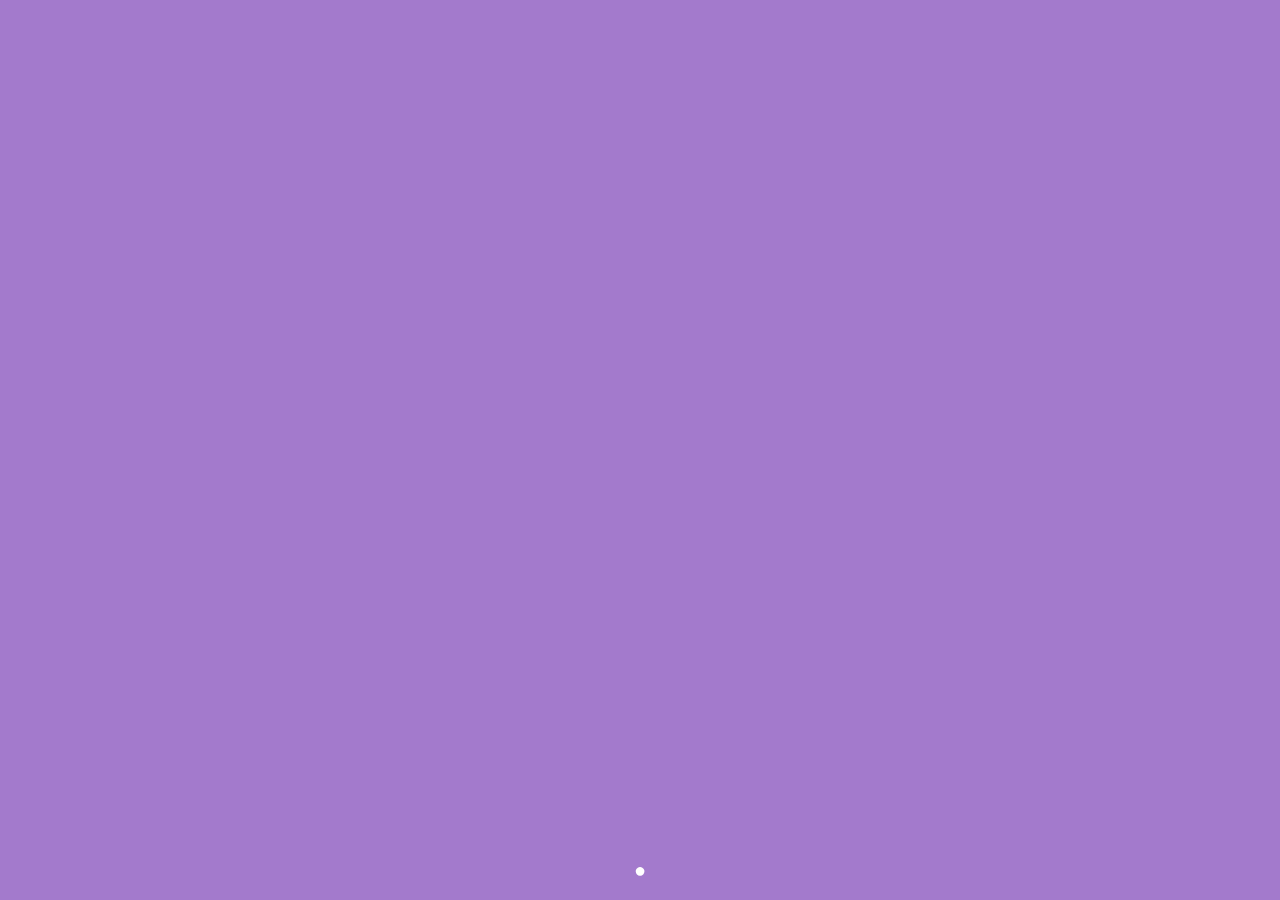
<file: description.html>
<!DOCTYPE html>
<html>
<head>
  <meta charset="utf-8">
  <link rel="stylesheet" href="CSS/reset.css">
  <link rel="stylesheet" href="CSS/description.css">
  <link rel="stylesheet" href="CSS/animsition.min.css">
  <script src="https://ajax.googleapis.com/ajax/libs/jquery/1.11.0/jquery.min.js"></script>
  <script src="JS/animsition.min.js"></script>
  <title>Have Fun Lunch とは？</title>
</head>
<body>
  <div class="animsition">
  <h1>What's Have Fun Lunch?</h1>
  <h2>Have Fun Lunch は 社内交流 を 促進する制度 です</h2>
  <img class="system1" src="img/system1.png" alt="説明１" title="des1">
  <div class ="copy">
  <p class="copy1">参加を表明し、ランダムにグルーピングされた指定のメンバーでランチに行くと</p>
  <p class="copy1">交流促進支援金として1,000円までランチ補助が支給されます</p>
  </div>
</div>
<footer>
<a href="description2.html" class="animsition-link">●</a>
</footer>
<script>
$(document).ready(function() {
  $('.animsition').animsition({
    inClass: 'fade-in-up-lg',
    outClass: 'fade-out-up-lg',
    inDuration: 1500,
    outDuration: 800,
    linkElement: '.animsition-link',
    // e.g. linkElement: 'a:not([target="_blank"]):not([href^="#"])'
    loading: false,
    transition: function(url){ window.location.href = url; }
  });
});
</script>
</body>
</html>
</file>
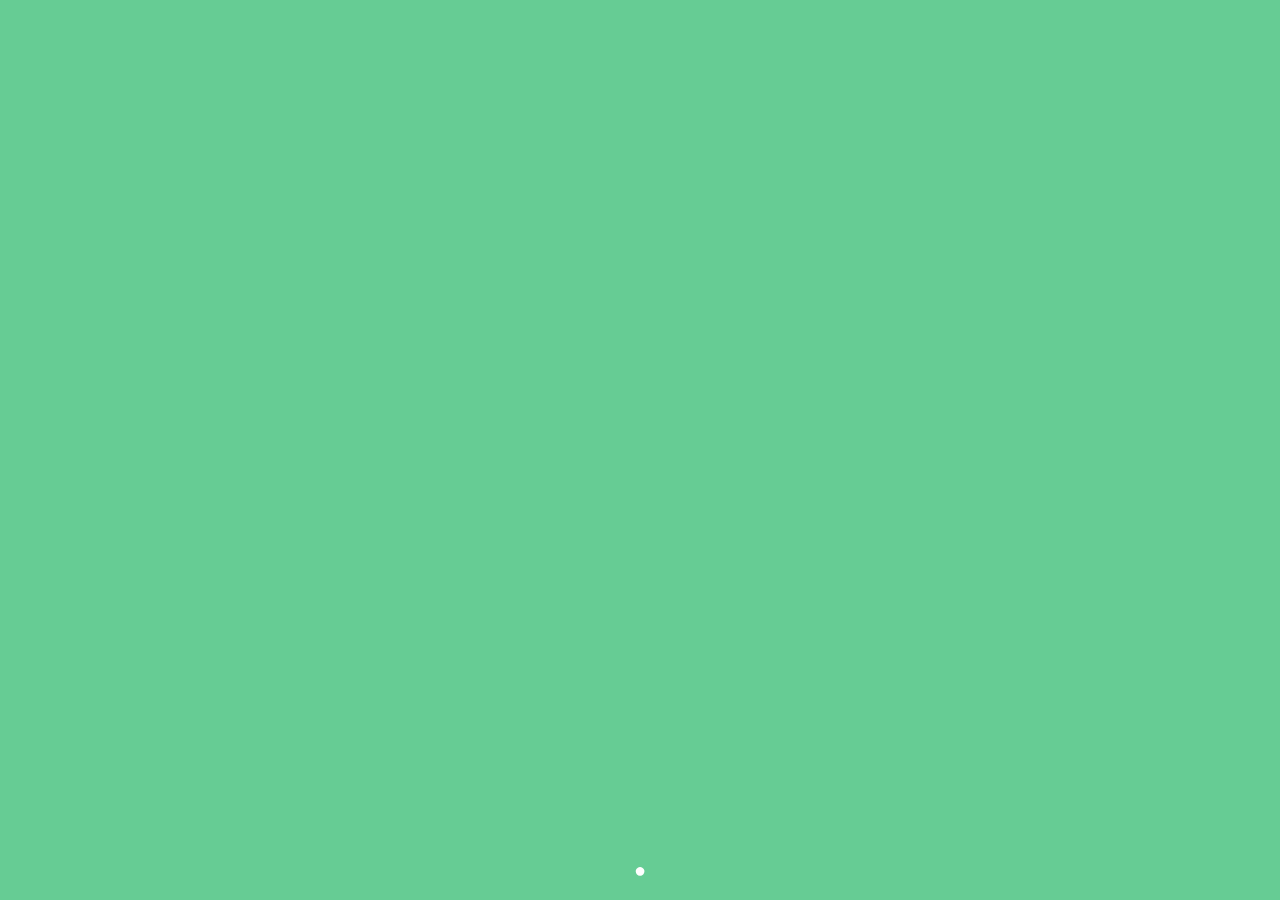
<file: description0.html>
<!DOCTYPE html>
<html>
<head>
  <meta charset="utf-8">
  <link rel="stylesheet" href="CSS/reset.css">
  <link rel="stylesheet" href="CSS/description0.css">
  <link rel="stylesheet" href="CSS/animsition.min.css">
  <script src="https://ajax.googleapis.com/ajax/libs/jquery/1.11.0/jquery.min.js"></script>
  <script src="JS/animsition.min.js"></script>
  <title>Have Fun Lunch とは？</title>
</head>
<body>
  <div class="animsition">
  <h1>同じ会社にいるからこそ…</h1>
  <img class="office1" src="img/office1.jpg" alt="カフェスぺ" title="office1">
<div class="copy1">
  <p>☑社内の人と仲良くなりたい！</p>
  <p>☑あの部署は何の仕事をしているのか聞いてみたい！</p>
  <p>☑気の合う仲間を見つけたい!</p>
</div>
<div class="copy">
  <p>でもきっかけがない…</p>
  <p>そう思ったことはありませんか？</p>
</div>
</div>
<footer>
<a href="description.html" class="animsition-link">●</a>
</footer>
<script>
$(document).ready(function() {
  $('.animsition').animsition({
    inClass: 'fade-in-up-lg',
    outClass: 'fade-out-up-lg',
    inDuration: 1500,
    outDuration: 800,
    linkElement: '.animsition-link',
    // e.g. linkElement: 'a:not([target="_blank"]):not([href^="#"])'
    loading: false,
    transition: function(url){ window.location.href = url; }
  });
});
</script>
</body>
</html>
</file>
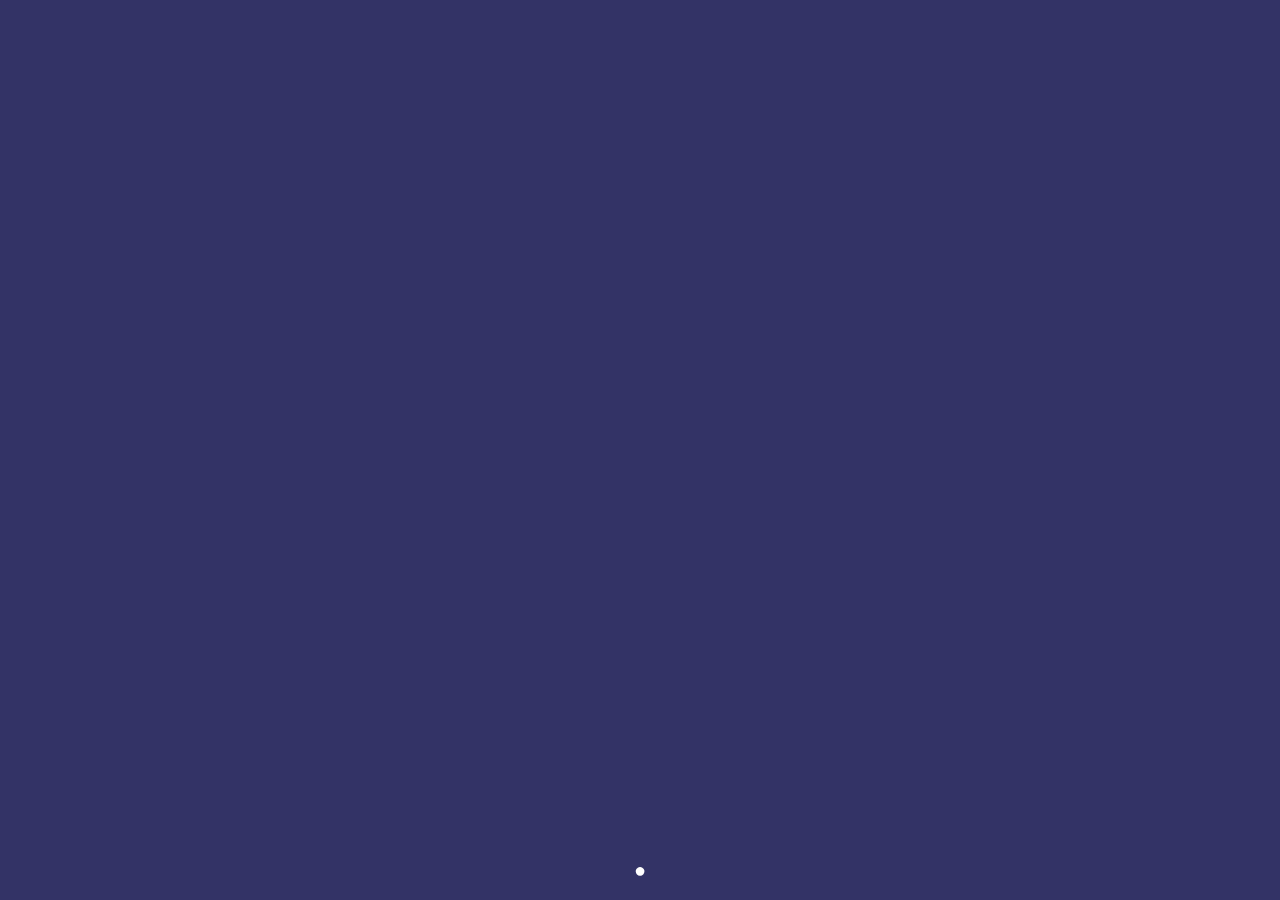
<file: description2.html>
<!DOCTYPE html>
<html>
<head>
  <meta charset="utf-8">
  <link rel="stylesheet" href="CSS/reset.css">
  <link rel="stylesheet" href="CSS/description2.css">
  <link rel="stylesheet" href="CSS/animsition.min.css">
  <script src="https://ajax.googleapis.com/ajax/libs/jquery/1.11.0/jquery.min.js"></script>
  <script src="JS/animsition.min.js"></script>
  <title>Have Fun Lunch とは？</title>
</head>
<body>
  <div class="animsition">
  <h1>憧れのあの人と一緒にランチに行けたらいいのに！</h1>
  <p>Have Fun Lunch Systemはそんな欲望をかなえます</p>
  <div class="lunchphto1">
    <img class="lunch" src="img/lunch3.jpg" alt="ランチ風景③" title="lunch3">
    <img class="des2" src="img/des2.png" alt="説明１" title="des2">
  </div>
</div>
<footer>
<a href="description1.html" class="animsition-link">●</a>
</footer>
<script>
$(document).ready(function() {
  $('.animsition').animsition({
    inClass: 'fade-in-up-lg',
    outClass: 'fade-out-up-lg',
    inDuration: 1500,
    outDuration: 800,
    linkElement: '.animsition-link',
    // e.g. linkElement: 'a:not([target="_blank"]):not([href^="#"])'
    loading: false,
    transition: function(url){ window.location.href = url; }
  });
});
</script>
</body>
</html>
</file>
<file: CSS/description.css>
body{
 background-color: #a37acc;
}
h1{
  text-align: center;
  color: #ffff;
  font-weight: bold;
  font-size: 50px;
  margin-top: 40px;
  margin-bottom: 30px;
}
h2{
  text-align: center;
  color: #ffff;
  font-weight: bold;
  font-size: 30px;
  margin-top: 40px;
  margin-bottom: 10px;
}
p{
  color: #ffff;
  text-align: center;
  font-size: 30px;
  font-weight: bold;
  margin-top: 10px;
}
.copy1{
  color: #ffff;
  text-align: center;
  font-size: 25px;
  font-weight: bold;
}
.copy{
  position: relative;
  top:60px;
}
.system1{
  position: relative;
  left: 340px;
  top: 40px;
  width: 1050px;
}
footer{
  position: fixed;
  bottom: 0;
  width: 100%;
  height: 40px;
  text-align: center;
}
.animsition-link{
  color: #ffff;
  font-weight: bold;
  font-size: 20px;
  text-decoration: none;
}
</file>
<file: CSS/description0.css>
body{
 background-color: #66cc94;
}
h1{
  text-align: center;
  color: #ffff;
  font-weight: bold;
  font-size: 50px;
  margin-top: 40px;
  margin-bottom: 30px;
}
p{
  color: #ffff;
  font-size: 30px;
  font-weight: bold;
  margin-top: 10px;
  position: relative;
  left:75px;
}
.office1{
  float:left;
  margin-top: 50px;
  margin-left: 100px;
}
.copy1{
  margin-top: 155px;
  color: #ffff;
  font-size: 25px;
  font-weight: bold;
}
.copy{
  position: relative;
  top:60px;
}
.system1{
  position: relative;
  left: 340px;
  top: 40px;
}
footer{
  position: fixed;
  bottom: 0;
  width: 100%;
  height: 40px;
  text-align: center;
}
.animsition-link{
  color: #ffff;
  font-weight: bold;
  font-size: 20px;
  text-decoration: none;
}
</file>
<file: CSS/description2.css>
body{
 background-color: #333366;
}
h1{
  text-align: center;
  color: #ffff;
  font-weight: bold;
  font-size: 50px;
  margin-top: 40px;
  margin-bottom: 30px;
}
p{
  color: #ffff;
  text-align: center;
  font-size: 30px;
}
.copy1{
  margin-top: 20px;
}
.lunchphoto1{
  text-align: center;
}
.lunch{
  border: solid 8px;
  border-color: #ffff;
  margin-right: 10px;
  height: 300px;
  width: 500px;
  float: left;
  margin-left: 200px;
  margin-top: 100px;
}
.des2{
  width: 40%;
  margin-top: 100px;
}
footer{
  position: fixed;
  bottom: 0;
  width: 100%;
  height: 40px;
  text-align: center;
}
.animsition-link{
  color: #ffff;
  font-weight: bold;
  font-size: 20px;
  text-decoration: none;
}
</file>
